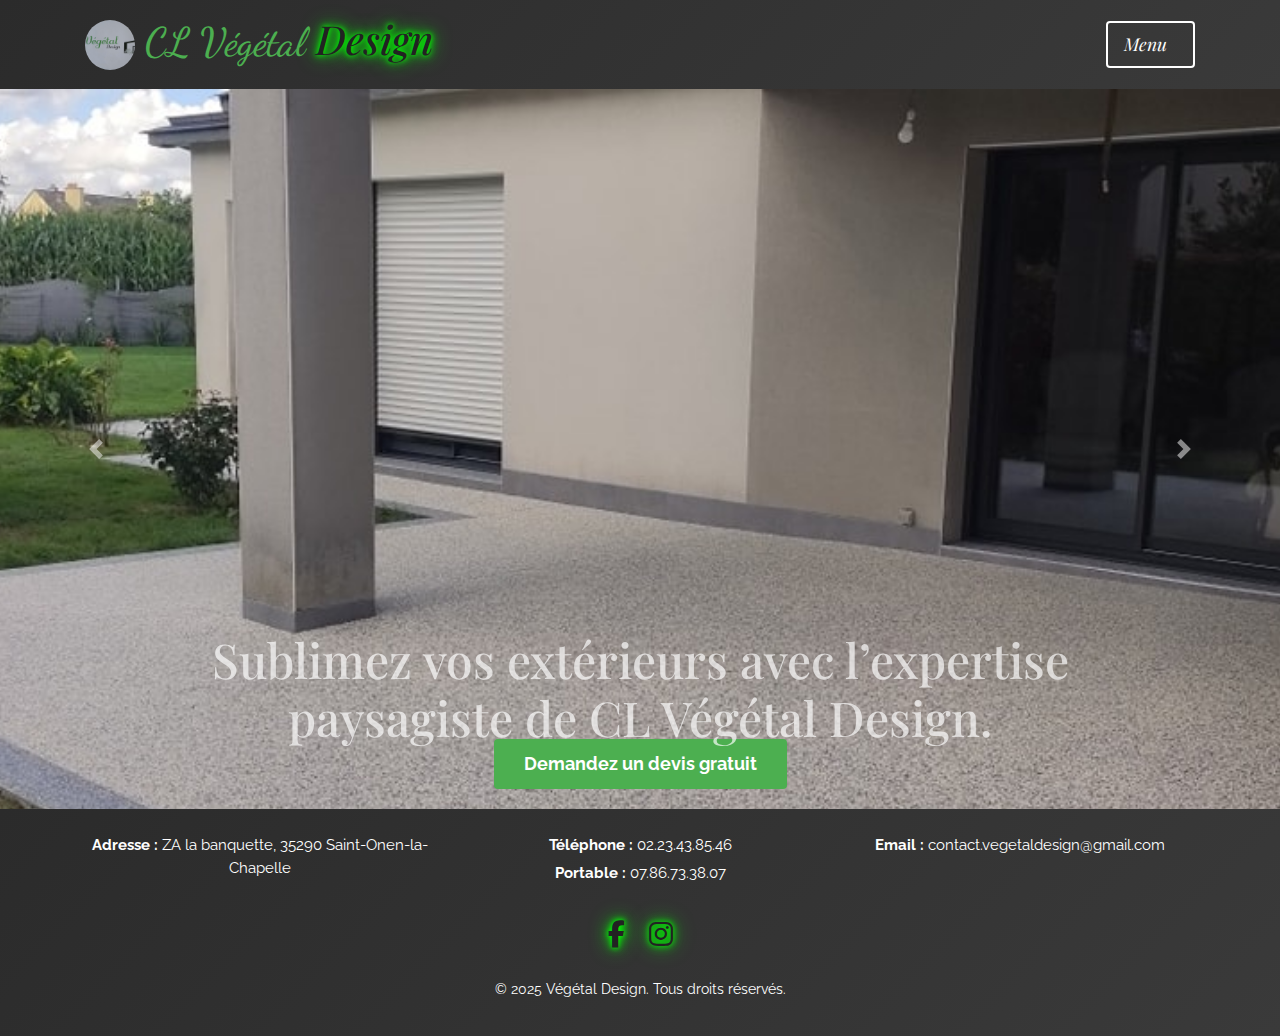
<file: index.html>
<!DOCTYPE html>
<html lang="fr">
<head>
  <meta charset="UTF-8">
  <meta name="viewport" content="width=device-width, initial-scale=1">
  <title>Végétal Design – Accueil</title>
  <!-- Google Fonts : Playfair Display pour les titres et Raleway pour le texte -->
  <link href="https://fonts.googleapis.com/css2?family=Playfair+Display:wght@700&family=Raleway:wght@400;500&display=swap" rel="stylesheet">
  <link href="https://fonts.googleapis.com/css2?family=Dancing+Script:wght@400;700&family=Playfair+Display:ital@1&display=swap" rel="stylesheet">
  <!-- Bootstrap CSS -->
  <link rel="stylesheet" href="https://stackpath.bootstrapcdn.com/bootstrap/4.5.2/css/bootstrap.min.css">
  <link rel="stylesheet" href="https://cdnjs.cloudflare.com/ajax/libs/font-awesome/6.2.0/css/all.min.css" crossorigin="anonymous" referrerpolicy="no-referrer" />
  <link rel="stylesheet" href="css/style.css">
</head>
<body>

  <header class="main-header">
    <div class="container">
      <div class="header-inner">
        <!-- Section Logo et Nom de l'entreprise -->
        <div class="logo">
          <img src="images/logo.jpg" alt="Logo Végétal Design">
          <h1><span class="vegetal">CL Végétal</span> <span class="design"> Design</span></h1>
        </div>
        <!-- Bouton Menu -->
        <button id="menu-button" class="menu-button">
          <span class="menu-text">Menu</span>
          <!-- L'icône burger sera affichée en mobile -->
          <span class="menu-icon"></span>
        </button>
      </div>
    </div>
  </header>
    
  
  <!-- SECTION HERO – Slider plein écran -->
<div class="content"> 
  <section id="hero" class="hero-section">
    <div id="hero-carousel" class="carousel slide" data-ride="carousel">
      <div class="carousel-inner">
        
        <div class="carousel-item active">
          <img src="images/hero-bg1.jpg" class="d-block w-100" alt="Image 1">
          <div class="carousel-caption d-none d-md-block">
            <h1 class="hero-title">Sublimez vos extérieurs avec l’expertise paysagiste de CL Végétal Design.</h1>
            <a href="contact.html" class="btn btn-cta">Demandez un devis gratuit</a>
          </div>
        </div>
        
        <div class="carousel-item">
          <img src="images/hero-bg2.jpg" class="d-block w-100" alt="Image 2">
          <div class="carousel-caption d-none d-md-block">
            <h1 class="hero-title">Sublimez vos extérieurs avec l’expertise paysagiste de CL Végétal Design.</h1>
            <a href="contact.html" class="btn btn-cta">Demandez un devis gratuit</a>
          </div>
        </div>

        <div class="carousel-item">
          <img src="images/hero-bg3.jpg" class="d-block w-100" alt="Image 2">
          <div class="carousel-caption d-none d-md-block">
            <h1 class="hero-title">Sublimez vos extérieurs avec l’expertise paysagiste de CL Végétal Design.</h1>
            <a href="contact.html" class="btn btn-cta">Demandez un devis gratuit</a>
          </div>
        </div>

        <div class="carousel-item">
          <img src="images/hero-bg4.jpg" class="d-block w-100" alt="Image 2">
          <div class="carousel-caption d-none d-md-block">
            <h1 class="hero-title">Sublimez vos extérieurs avec l’expertise paysagiste de CL Végétal Design.</h1>
            <a href="contact.html" class="btn btn-cta">Demandez un devis gratuit</a>
          </div>
        </div>
        
        <div class="carousel-item">
          <img src="images/hero-bg5.jpg" class="d-block w-100" alt="Image 2">
          <div class="carousel-caption d-none d-md-block">
            <h1 class="hero-title">Sublimez vos extérieurs avec l’expertise paysagiste de CL Végétal Design.</h1>
            <a href="contact.html" class="btn btn-cta">Demandez un devis gratuit</a>
          </div>
        </div>

      </div>
      <a class="carousel-control-prev" href="#hero-carousel" role="button" data-slide="prev">
        <span class="carousel-control-prev-icon" aria-hidden="true"></span>
      </a>
      <a class="carousel-control-next" href="#hero-carousel" role="button" data-slide="next">
        <span class="carousel-control-next-icon" aria-hidden="true"></span>
      </a>
    </div>

    <!-- Version mobile : image statique avec titre et bouton -->
    <div class="hero-mobile d-block d-sm-none">
      <img src="images/hero-mobile.png" alt="Hero Mobile" class="hero-mobile-image">
      <div class="hero-mobile-caption">
        <h1 class="hero-title-mobile">Sublimez vos extérieurs avec l’expertise paysagiste de CL Végétal Design.</h1>
        <a href="contact.html" class="btn btn-cta-mobile">Demandez un devis gratuit</a>
      </div>
    </div>
  </section>
</div>

  <!-- FOOTER -->
  <footer class="footer">
    <div class="container text-center">
      <div class="row footer-info">
        <div class="col-12 col-md-4">
          <p><strong>Adresse :</strong> ZA la banquette, 35290 Saint-Onen-la-Chapelle</p>
        </div>
        <div class="col-12 col-md-4">
          <p><strong>Téléphone :</strong> 02.23.43.85.46</p>
          <p><strong>Portable :</strong>  07.86.73.38.07</p>
        </div>
        <div class="col-12 col-md-4">
          <p><strong>Email :</strong> contact.vegetaldesign@gmail.com</p>
        </div>
      </div>
      <div class="social-icons my-4">
        <a href="https://www.facebook.com/profile.php?id=61561295412780&locale=fr_FR" target="_blank" title="Facebook"><i class="fab fa-facebook-f"></i></a>
        <a href="https://www.instagram.com/vegetaldesign35290/" target="_blank" title="Instagram"><i class="fab fa-instagram"></i></a>
      </div>
      <div class="footer-bottom">
        <p>&copy; 2025 Végétal Design. Tous droits réservés.</p>
      </div>
    </div>
  </footer>

  <!-- Overlay couvrant toute la page -->
<div id="menu-overlay" class="menu-overlay">
  <!-- Conteneur centré pour le menu -->
  <div class="menu-container">
    <nav class="menu-content">
      <ul class="menu-list">
        <li><a href="index.html">Accueil</a></li>
        <li><a href="services.html">Nos Services</a></li>
        <li><a href="about.html">À Propos</a></li>
        <li><a href="portfolio.html">Portfolio</a></li>
        <li><a href="contact.html">Contact</a></li>
      </ul>
    </nav>
  </div>
</div>

  
  <!-- JS : jQuery, Popper.js, Bootstrap, GSAP & Script personnalisé -->
  <script src="https://code.jquery.com/jquery-3.5.1.slim.min.js"></script>
  <script src="https://cdn.jsdelivr.net/npm/popper.js@1.16.1/dist/umd/popper.min.js"></script>
  <script src="https://stackpath.bootstrapcdn.com/bootstrap/4.5.2/js/bootstrap.min.js"></script>
  <!-- GSAP pour des animations fluides -->
  <script src="https://cdnjs.cloudflare.com/ajax/libs/gsap/3.10.4/gsap.min.js"></script>
  <script src="https://identity.netlify.com/v1/netlify-identity-widget.js"></script>
  <script src="js/script.js"></script>
</body>
</html>
</file>
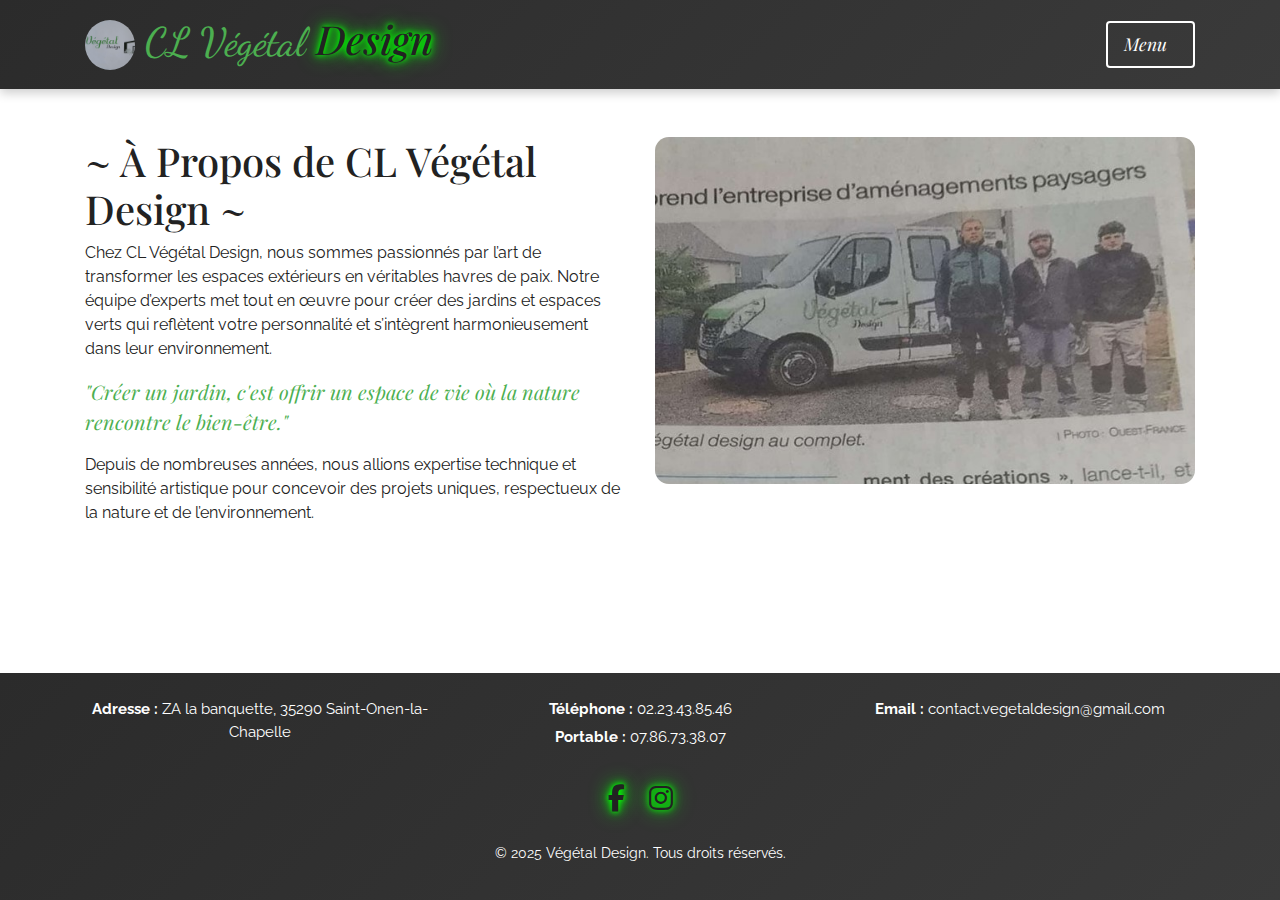
<file: about.html>
<!DOCTYPE html>
<html lang="fr">
<head>
  <meta charset="UTF-8">
  <meta name="viewport" content="width=device-width, initial-scale=1">
  <title>Végétal Design – À Propos</title>
  <link href="https://fonts.googleapis.com/css2?family=Playfair+Display:wght@700&family=Raleway:wght@400;500&display=swap" rel="stylesheet">
  <link href="https://fonts.googleapis.com/css2?family=Dancing+Script:wght@400;700&family=Playfair+Display:ital@1&display=swap" rel="stylesheet">
  <link rel="stylesheet" href="https://stackpath.bootstrapcdn.com/bootstrap/4.5.2/css/bootstrap.min.css">
  <link rel="stylesheet" href="https://cdnjs.cloudflare.com/ajax/libs/font-awesome/6.2.0/css/all.min.css" crossorigin="anonymous" referrerpolicy="no-referrer" />
  <link rel="stylesheet" href="css/style.css">
</head>
<body>
  <!--Header-->
  <header class="main-header">
    <div class="container">
      <div class="header-inner">
        <!-- Section Logo et Nom de l'entreprise -->
        <div class="logo">
          <img src="images/logo.jpg" alt="Logo Végétal Design">
          <h1><span class="vegetal">CL Végétal</span> <span class="design"> Design</span></h1>
        </div>
        <!-- Bouton Menu -->
        <button id="menu-button" class="menu-button">
          <span class="menu-text">Menu</span>
          <!-- L'icône burger sera affichée en mobile -->
          <span class="menu-icon"></span>
        </button>
      </div>
    </div>
  </header>

  <!-- CONTENU : Présentation en 2 colonnes -->
<div class="content">
  <main class="container my-5">
    <div class="row">
      <!-- Colonne gauche : Texte -->
      <div class="col-md-6">
        <h1>~ À Propos de CL Végétal Design ~</h1>
        <p>Chez CL Végétal Design, nous sommes passionnés par l’art de transformer les espaces extérieurs en véritables havres de paix. Notre équipe d’experts met tout en œuvre pour créer des jardins et espaces verts qui reflètent votre personnalité et s’intègrent harmonieusement dans leur environnement.</p>
        <blockquote class="blockquote">
          <p class="a-propos mb-0">"Créer un jardin, c'est offrir un espace de vie où la nature rencontre le bien-être."</p>
        </blockquote>
        <p>Depuis de nombreuses années, nous allions expertise technique et sensibilité artistique pour concevoir des projets uniques, respectueux de la nature et de l’environnement.</p>
      </div>
      <!-- Colonne droite : Image avec effet parallax -->
      <div class="col-md-6">
        <div class="image-team parallax-container">
          <img src="images/team.jpg" alt="Équipe Végétal Design" class="img-fluid parallax-image">
        </div>
      </div>
    </div>
  </main>
</div>

  <!-- FOOTER -->
  <footer class="footer">
    <div class="container text-center">
      <div class="row footer-info">
        <div class="col-12 col-md-4">
          <p><strong>Adresse :</strong> ZA la banquette, 35290 Saint-Onen-la-Chapelle</p>
        </div>
        <div class="col-12 col-md-4">
          <p><strong>Téléphone :</strong> 02.23.43.85.46</p>
          <p><strong>Portable :</strong>  07.86.73.38.07</p>
        </div>
        <div class="col-12 col-md-4">
          <p><strong>Email :</strong> contact.vegetaldesign@gmail.com</p>
        </div>
      </div>
      <div class="social-icons my-4">
        <a href="https://www.facebook.com/profile.php?id=61561295412780&locale=fr_FR" target="_blank" title="Facebook"><i class="fab fa-facebook-f"></i></a>
        <a href="https://www.instagram.com/vegetaldesign35290/" target="_blank" title="Instagram"><i class="fab fa-instagram"></i></a>
      </div>
      <div class="footer-bottom">
        <p>&copy; 2025 Végétal Design. Tous droits réservés.</p>
      </div>
    </div>
  </footer>


  <!-- Overlay couvrant toute la page -->
  <div id="menu-overlay" class="menu-overlay">
    <!-- Conteneur centré pour le menu -->
    <div class="menu-container">
      <nav class="menu-content">
        <ul class="menu-list">
          <li><a href="index.html">Accueil</a></li>
          <li><a href="services.html">Nos Services</a></li>
          <li><a href="about.html">À Propos</a></li>
          <li><a href="portfolio.html">Portfolio</a></li>
          <li><a href="contact.html">Contact</a></li>
        </ul>
      </nav>
    </div>
  </div>

  <!-- JS -->
  <script src="https://code.jquery.com/jquery-3.5.1.slim.min.js"></script>
  <script src="https://cdn.jsdelivr.net/npm/popper.js@1.16.1/dist/umd/popper.min.js"></script>
  <script src="https://stackpath.bootstrapcdn.com/bootstrap/4.5.2/js/bootstrap.min.js"></script>
  <script src="https://cdnjs.cloudflare.com/ajax/libs/gsap/3.10.4/gsap.min.js"></script>
  <script src="js/script.js"></script>
</body>
</html>
</file>
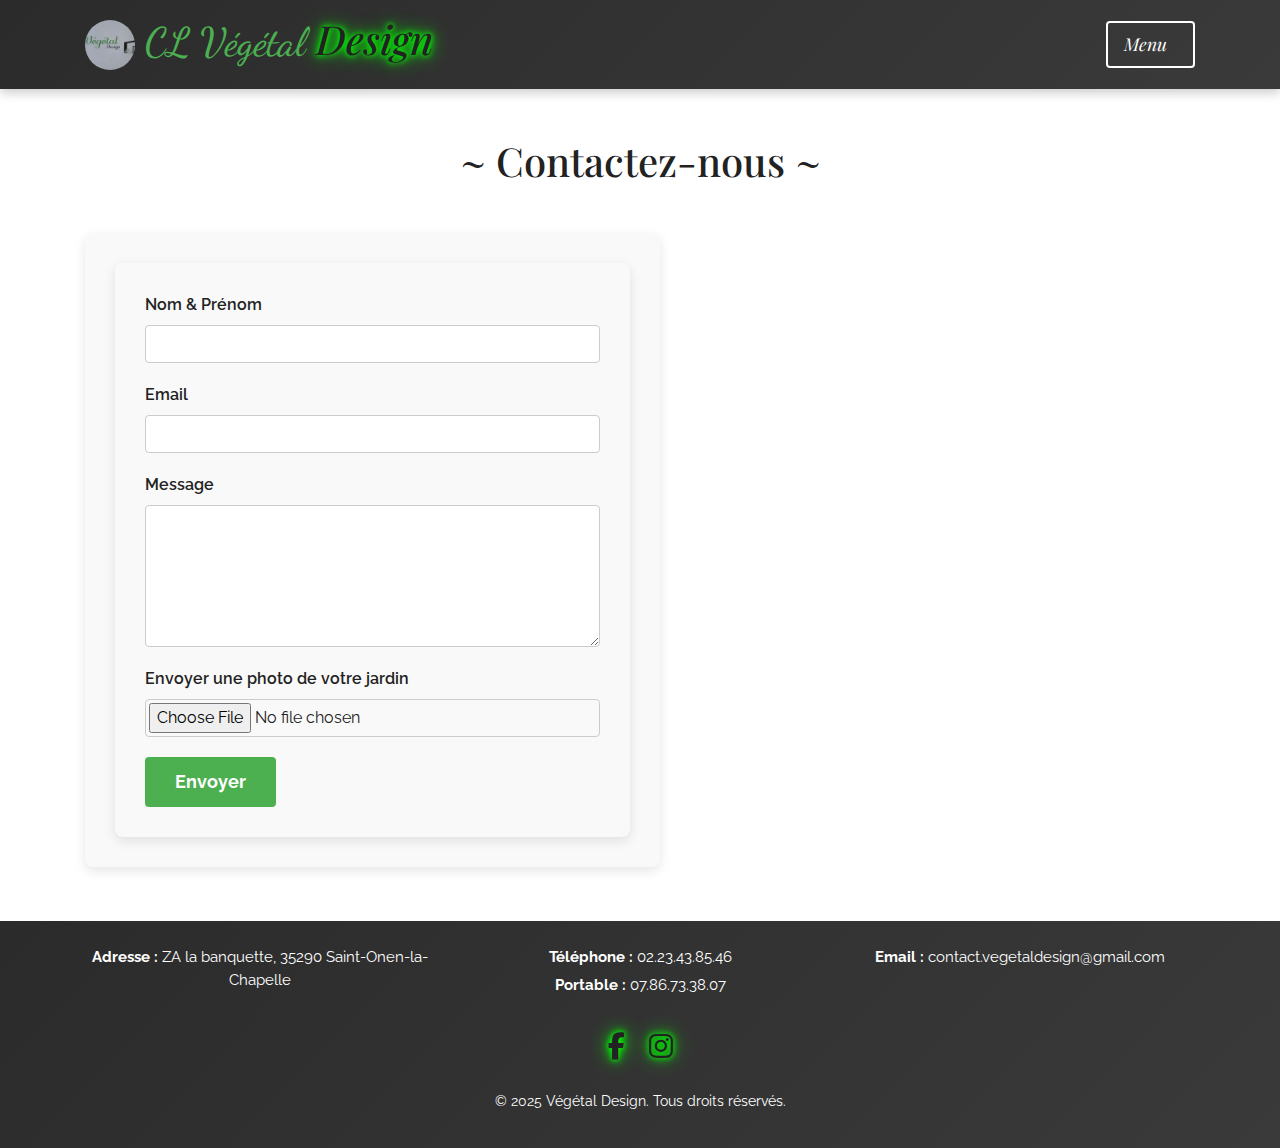
<file: contact.html>
<!DOCTYPE html>
<html lang="fr">
<head>
  <meta charset="UTF-8">
  <meta name="viewport" content="width=device-width, initial-scale=1">
  <title>Végétal Design – Contact</title>
  <link href="https://fonts.googleapis.com/css2?family=Playfair+Display:wght@700&family=Raleway:wght@400;500&display=swap" rel="stylesheet">
  <link href="https://fonts.googleapis.com/css2?family=Dancing+Script:wght@400;700&family=Playfair+Display:ital@1&display=swap" rel="stylesheet">
  <link rel="stylesheet" href="https://stackpath.bootstrapcdn.com/bootstrap/4.5.2/css/bootstrap.min.css">
  <link rel="stylesheet" href="https://cdnjs.cloudflare.com/ajax/libs/font-awesome/6.2.0/css/all.min.css" crossorigin="anonymous" referrerpolicy="no-referrer" />
  <link rel="stylesheet" href="css/style.css">
</head>
<body>
  <!--Header-->
  <header class="main-header">
    <div class="container">
      <div class="header-inner">
        <!-- Section Logo et Nom de l'entreprise -->
        <div class="logo">
          <img src="images/logo.jpg" alt="Logo Végétal Design">
          <h1><span class="vegetal">CL Végétal</span> <span class="design"> Design</span></h1>
        </div>
        <!-- Bouton Menu -->
        <button id="menu-button" class="menu-button">
          <span class="menu-text">Menu</span>
          <!-- L'icône burger sera affichée en mobile -->
          <span class="menu-icon"></span>
        </button>
      </div>
    </div>
  </header>

  <!-- CONTENU : Formulaire de contact -->
<div class="content ">
  <main class="container my-5">
    <h1 class="text-center mb-5">~ Contactez-nous ~</h1>
    <div class="contact-container">
      <div class="contact-form">
      <form id="contactForm" action="https://netlify.com/api/form" method="POST" enctype="multipart/form-data">
        <div class="form-group">
          <label for="nom">Nom & Prénom</label>
          <input type="text" class="form-control" id="nom" name="nom" required>
        </div>
        <div class="form-group">
          <label for="email">Email</label>
          <input type="email" class="form-control" id="email" name="email" required>
        </div>
        <div class="form-group">
          <label for="message">Message</label>
          <textarea class="form-control" id="message" name="message" rows="5" required></textarea>
        </div>
        <div class="form-group">
          <label for="photo">Envoyer une photo de votre jardin</label>
          <input type="file" class="form-control-file" id="photo" name="photo">
        </div>
        <button type="submit" class="btn btn-cta">Envoyer</button>
      </form>
      <!-- Message de confirmation -->
      <div id="confirmationMessage" class="alert alert-success mt-3" style="display:none;">
        Merci, nous vous répondrons sous 24h !
      </div>
    </div>
    <!-- Carte de localisation -->
    <div class="contact-map">
      <div class="map-responsive">
      <!-- Intégration d'une carte Google Maps -->
      <iframe
       src="https://www.google.com/maps/embed?pb=!1m18!1m12!1m3!1d85148.09074324697!2d-2.2410465168731655!3d48.17043570537285!2m3!1f0!2f0!3f0!3m2!1i1024!2i768!4f13.1!3m3!1m2!1s0x480e51183fb7198b%3A0x40ca5cd36e4a740!2s35290%20Saint-Onen-la-Chapelle!5e0!3m2!1sfr!2sfr!4v1738448798704!5m2!1sfr!2sfr" width="600" height="450" style="border:0;" allowfullscreen="" loading="lazy" referrerpolicy="no-referrer-when-downgrade">
         style="border:0;" allowfullscreen="" loading="lazy"></iframe>
      </div>
    </div>
  </div>
  </main>
</div>

  <!-- FOOTER -->
  <footer class="footer">
    <div class="container text-center">
      <div class="row footer-info">
        <div class="col-12 col-md-4">
          <p><strong>Adresse :</strong> ZA la banquette, 35290 Saint-Onen-la-Chapelle</p>
        </div>
        <div class="col-12 col-md-4">
          <p><strong>Téléphone :</strong> 02.23.43.85.46</p>
          <p><strong>Portable :</strong>  07.86.73.38.07</p>
        </div>
        <div class="col-12 col-md-4">
          <p><strong>Email :</strong> contact.vegetaldesign@gmail.com</p>
        </div>
      </div>
      <div class="social-icons my-4">
        <a href="https://www.facebook.com/profile.php?id=61561295412780&locale=fr_FR" target="_blank" title="Facebook"><i class="fab fa-facebook-f"></i></a>
        <a href="https://www.instagram.com/vegetaldesign35290/" target="_blank" title="Instagram"><i class="fab fa-instagram"></i></a>
      </div>
      <div class="footer-bottom">
        <p>&copy; 2025 Végétal Design. Tous droits réservés.</p>
      </div>
    </div>
  </footer>


    <!-- Overlay couvrant toute la page -->
<div id="menu-overlay" class="menu-overlay">
  <!-- Conteneur centré pour le menu -->
  <div class="menu-container">
    <nav class="menu-content">
      <ul class="menu-list">
        <li><a href="index.html">Accueil</a></li>
        <li><a href="services.html">Nos Services</a></li>
        <li><a href="about.html">À Propos</a></li>
        <li><a href="portfolio.html">Portfolio</a></li>
        <li><a href="contact.html">Contact</a></li>
      </ul>
    </nav>
  </div>
</div>
  
  <!-- JS -->
  <script src="https://code.jquery.com/jquery-3.5.1.slim.min.js"></script>
  <script src="https://cdn.jsdelivr.net/npm/popper.js@1.16.1/dist/umd/popper.min.js"></script>
  <script src="https://stackpath.bootstrapcdn.com/bootstrap/4.5.2/js/bootstrap.min.js"></script>
  <script src="https://cdnjs.cloudflare.com/ajax/libs/gsap/3.10.4/gsap.min.js"></script>
  <script src="js/script.js"></script>
  <script>
    // Gestion du formulaire de contact : affichage du message de confirmation
    document.getElementById('contactForm').addEventListener('submit', function(e) {
      e.preventDefault();
      // Ici, vous pouvez intégrer l’envoi via Netlify ou votre back-end
      document.getElementById('confirmationMessage').style.display = 'block';
      setTimeout(() => {
        document.getElementById('confirmationMessage').style.display = 'none';
        this.reset();
      }, 5000);
    });
  </script>
</body>
</html>
</file>
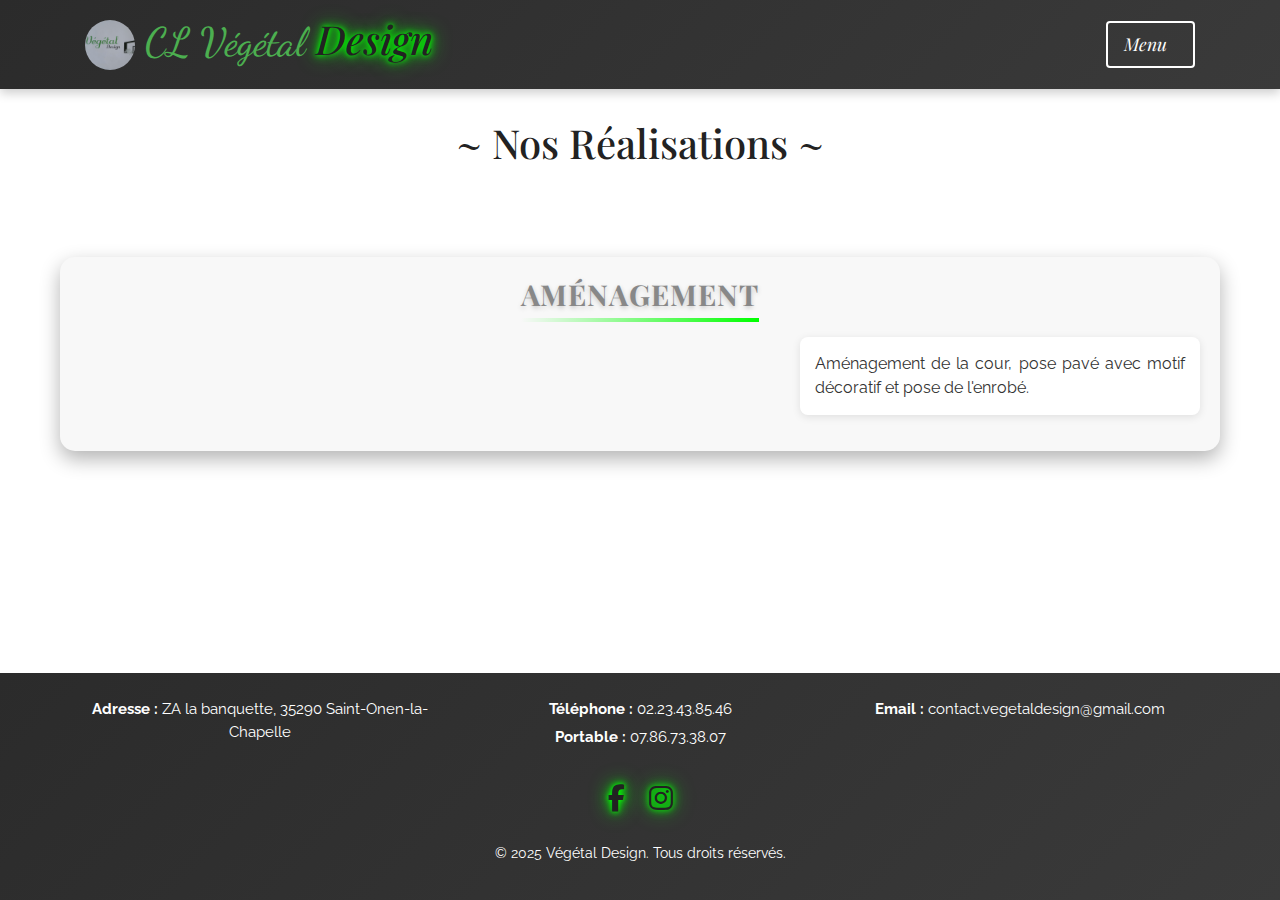
<file: portfolio.html>
<!DOCTYPE html>
<html lang="fr">
<head>
  <meta charset="UTF-8">
  <meta name="viewport" content="width=device-width, initial-scale=1">
  <title>Végétal Design – Portfolio</title>
  <link href="https://fonts.googleapis.com/css2?family=Playfair+Display:wght@700&family=Raleway:wght@400;500&display=swap" rel="stylesheet">
  <link href="https://fonts.googleapis.com/css2?family=Dancing+Script:wght@400;700&family=Playfair+Display:ital@1&display=swap" rel="stylesheet">
  <link rel="stylesheet" href="https://stackpath.bootstrapcdn.com/bootstrap/4.5.2/css/bootstrap.min.css">
  <link rel="stylesheet" href="https://cdnjs.cloudflare.com/ajax/libs/font-awesome/6.2.0/css/all.min.css" crossorigin="anonymous" referrerpolicy="no-referrer" />
  <link rel="stylesheet" href="css/style.css">
</head>
<body>

  <header class="main-header">
    <div class="container">
      <div class="header-inner">
        <!-- Section Logo et Nom de l'entreprise -->
        <div class="logo">
          <img src="images/logo.jpg" alt="Logo Végétal Design">
          <h1><span class="vegetal">CL Végétal</span> <span class="design"> Design</span></h1>
        </div>
        <!-- Bouton Menu -->
        <button id="menu-button" class="menu-button">
          <span class="menu-text">Menu</span>
          <!-- L'icône burger sera affichée en mobile -->
          <span class="menu-icon"></span>
        </button>
      </div>
    </div>
  </header>

  <!-- CONTENU : grille d’images -->
  <div class="content">
    <h1 class="h1portfolio">~ Nos Réalisations ~</h1>
    <section id="portfolio">
  
    <div id="gallery">

      <script>
        fetch('/data/avantapres.json')
          .then(response => response.json())
          .then(data => {
            const galleryContainer = document.getElementById('gallery');
      
            data.entries.forEach((entry, index) => {
              const item = entry.item;
      
              const div = document.createElement('div');
              div.className = 'gallery-item';
              div.innerHTML = `
                  <div class="portfolio-card">
                    <h2 class="portfolio-title">${item.title}</h2>
                    <div class="portfolio-content">
                      <div id="slider-${index}" class="juxtapose"></div>
                     ${item.description ? `<p class="portfolio-description">${item.description}</p>` : ''}
                    </div>
                  </div>
              `;
              galleryContainer.appendChild(div);
      
              // Ajouter le slider
              new juxtapose.JXSlider(`#slider-${index}`, [
                { src: item.imageAvant, label: "Avant" },
                { src: item.imageApres, label: "Après" }
              ], {
                showLabels: true,
                animate: true,
                startingPosition: "50%",
                makeResponsive: true
              });
            });
          })
          .catch(error => console.error('Erreur lors du chargement du JSON:', error));
      </script>
    </div>
  </div>     
  
  <!-- FOOTER -->
  <footer class="footer">
    <div class="container text-center">
      <div class="row footer-info">
        <div class="col-12 col-md-4">
          <p><strong>Adresse :</strong> ZA la banquette, 35290 Saint-Onen-la-Chapelle</p>
        </div>
        <div class="col-12 col-md-4">
          <p><strong>Téléphone :</strong> 02.23.43.85.46</p>
          <p><strong>Portable :</strong>  07.86.73.38.07</p>
        </div>
        <div class="col-12 col-md-4">
          <p><strong>Email :</strong> contact.vegetaldesign@gmail.com</p>
        </div>
      </div>
      <div class="social-icons my-4">
        <a href="https://www.facebook.com/profile.php?id=61561295412780&locale=fr_FR" target="_blank" title="Facebook"><i class="fab fa-facebook-f"></i></a>
        <a href="https://www.instagram.com/vegetaldesign35290/" target="_blank" title="Instagram"><i class="fab fa-instagram"></i></a>
      </div>
      <div class="footer-bottom">
        <p>&copy; 2025 Végétal Design. Tous droits réservés.</p>
      </div>
    </div>
  </footer>

  <!-- Overlay couvrant toute la page -->
  <div id="menu-overlay" class="menu-overlay">
    <!-- Conteneur centré pour le menu -->
    <div class="menu-container">
      <nav class="menu-content">
        <ul class="menu-list">
          <li><a href="index.html">Accueil</a></li>
          <li><a href="services.html">Nos Services</a></li>
          <li><a href="about.html">À Propos</a></li>
          <li><a href="portfolio.html">Portfolio</a></li>
          <li><a href="contact.html">Contact</a></li>
        </ul>
      </nav>
    </div>
  </div>
  
  <!-- JS -->
  <script src="https://code.jquery.com/jquery-3.5.1.slim.min.js"></script>
  <script src="https://cdn.jsdelivr.net/npm/popper.js@1.16.1/dist/umd/popper.min.js"></script>
  <script src="https://stackpath.bootstrapcdn.com/bootstrap/4.5.2/js/bootstrap.min.js"></script>
  <link rel="stylesheet" href="https://cdn.knightlab.com/libs/juxtapose/latest/css/juxtapose.css">
  <script src="https://cdn.knightlab.com/libs/juxtapose/latest/js/juxtapose.min.js"></script>
  <script src="https://cdnjs.cloudflare.com/ajax/libs/gsap/3.10.4/gsap.min.js"></script>
  <script src="js/script.js"></script>

</body>
</html>
</file>
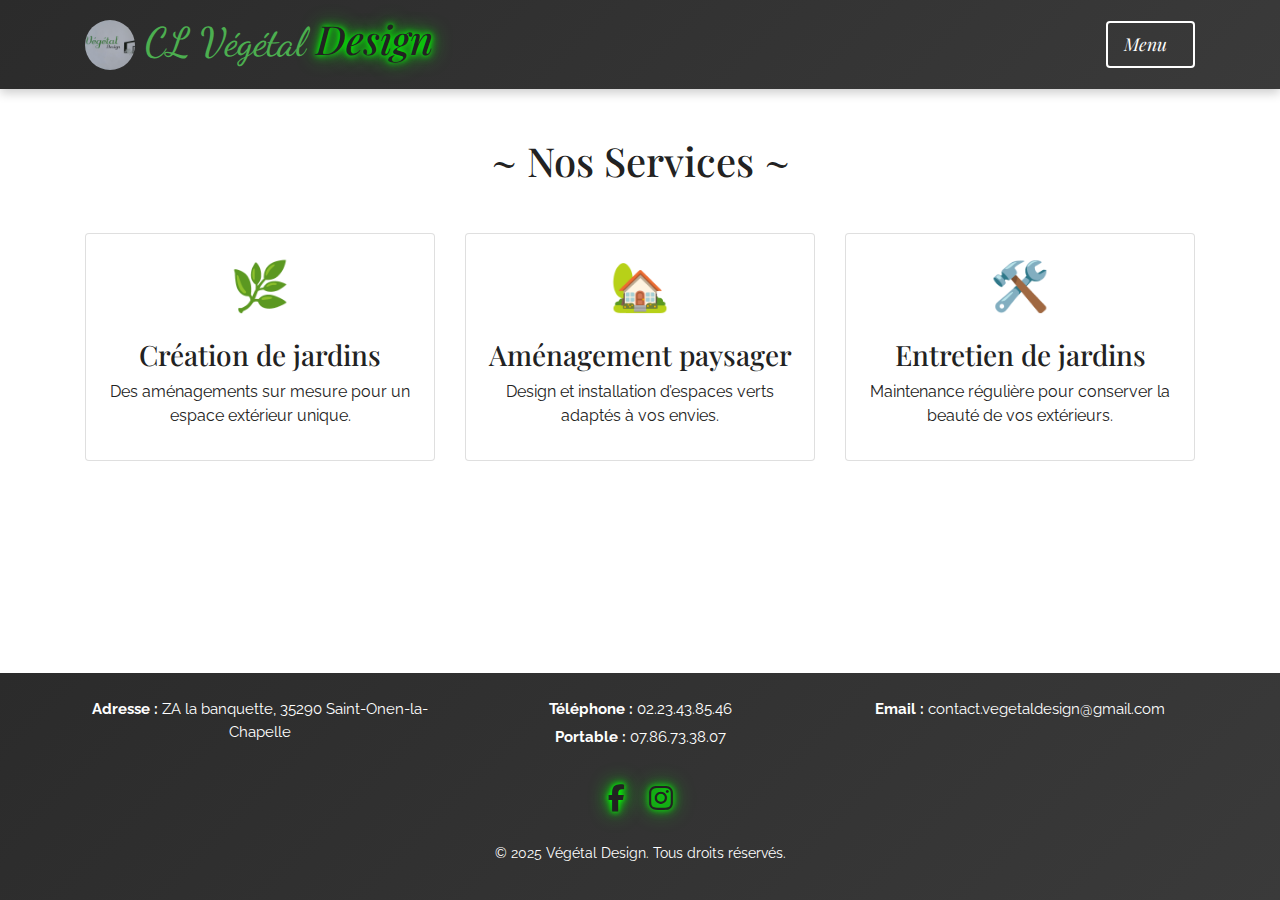
<file: services.html>
<!DOCTYPE html>
<html lang="fr">
<head>
  <meta charset="UTF-8">
  <meta name="viewport" content="width=device-width, initial-scale=1">
  <title>Végétal Design – Nos Services</title>
  <link href="https://fonts.googleapis.com/css2?family=Playfair+Display:wght@700&family=Raleway:wght@400;500&display=swap" rel="stylesheet">
  <link href="https://fonts.googleapis.com/css2?family=Dancing+Script:wght@400;700&family=Playfair+Display:ital@1&display=swap" rel="stylesheet">
  <link rel="stylesheet" href="https://stackpath.bootstrapcdn.com/bootstrap/4.5.2/css/bootstrap.min.css">
  <link rel="stylesheet" href="https://cdnjs.cloudflare.com/ajax/libs/font-awesome/6.2.0/css/all.min.css" crossorigin="anonymous" referrerpolicy="no-referrer" />
  <link rel="stylesheet" href="css/style.css">
</head>
<body>
  
  <header class="main-header">
    <div class="container">
      <div class="header-inner">
        <!-- Section Logo et Nom de l'entreprise -->
        <div class="logo">
          <img src="images/logo.jpg" alt="Logo Végétal Design">
          <h1><span class="vegetal">CL Végétal</span> <span class="design"> Design</span></h1>
        </div>
        <!-- Bouton Menu -->
        <button id="menu-button" class="menu-button">
          <span class="menu-text">Menu</span>
          <!-- L'icône burger sera affichée en mobile -->
          <span class="menu-icon"></span>
        </button>
      </div>
    </div>
  </header>

  <!-- CONTENU : Présentation des services sous forme de cartes -->
<div class="content"> 
  <main class="container my-5">
    <h1 class="text-center mb-5">~ Nos Services ~</h1>
    <div class="row">
      <!-- Carte Service 1 -->
      <div class="col-md-4 mb-4">
        <div class="card service-card text-center p-3">
          <div class="service-icon primary mb-3">🌿</div>
          <h3>Création de jardins</h3>
          <p>Des aménagements sur mesure pour un espace extérieur unique.</p>
        </div>
      </div>
      <!-- Carte Service 2 -->
      <div class="col-md-4 mb-4">
        <div class="card service-card text-center p-3">
          <div class="service-icon primary mb-3">🏡</div>
          <h3>Aménagement paysager</h3>
          <p>Design et installation d’espaces verts adaptés à vos envies.</p>
        </div>
      </div>
      <!-- Carte Service 3 -->
      <div class="col-md-4 mb-4">
        <div class="card service-card text-center p-3">
          <div class="service-icon primary mb-3">🛠️</div>
          <h3>Entretien de jardins</h3>
          <p>Maintenance régulière pour conserver la beauté de vos extérieurs.</p>
        </div>
      </div>
      <!-- Ajoutez d'autres cartes si nécessaire -->
    </div>
  </main>
</div>

  <!-- FOOTER -->
  <footer class="footer">
    <div class="container text-center">
      <div class="row footer-info">
        <div class="col-12 col-md-4">
          <p><strong>Adresse :</strong> ZA la banquette, 35290 Saint-Onen-la-Chapelle</p>
        </div>
        <div class="col-12 col-md-4">
          <p><strong>Téléphone :</strong> 02.23.43.85.46</p>
          <p><strong>Portable :</strong>  07.86.73.38.07</p>
        </div>
        <div class="col-12 col-md-4">
          <p><strong>Email :</strong> contact.vegetaldesign@gmail.com</p>
        </div>
      </div>
      <div class="social-icons my-4">
        <a href="https://www.facebook.com/profile.php?id=61561295412780&locale=fr_FR" target="_blank" title="Facebook"><i class="fab fa-facebook-f"></i></a>
        <a href="https://www.instagram.com/vegetaldesign35290/" target="_blank" title="Instagram"><i class="fab fa-instagram"></i></a>
      </div>
      <div class="footer-bottom">
        <p>&copy; 2025 Végétal Design. Tous droits réservés.</p>
      </div>
    </div>
  </footer>


  <!-- Overlay couvrant toute la page -->
  <div id="menu-overlay" class="menu-overlay">
    <!-- Conteneur centré pour le menu -->
    <div class="menu-container">
      <nav class="menu-content">
        <ul class="menu-list">
          <li><a href="index.html">Accueil</a></li>
          <li><a href="services.html">Nos Services</a></li>
          <li><a href="about.html">À Propos</a></li>
          <li><a href="portfolio.html">Portfolio</a></li>
          <li><a href="contact.html">Contact</a></li>
        </ul>
      </nav>
    </div>
  </div>

  <!-- JS -->
  <script src="https://code.jquery.com/jquery-3.5.1.slim.min.js"></script>
  <script src="https://cdn.jsdelivr.net/npm/popper.js@1.16.1/dist/umd/popper.min.js"></script>
  <script src="https://stackpath.bootstrapcdn.com/bootstrap/4.5.2/js/bootstrap.min.js"></script>
  <script src="https://cdnjs.cloudflare.com/ajax/libs/gsap/3.10.4/gsap.min.js"></script>
  <script src="js/script.js"></script>
</body>
</html>
</file>
<file: css/style.css>
/* Réinitialisation et styles de base */
body, html {
  height: 100%;
  margin: 0;
  padding: 0;
  font-family: 'Raleway', sans-serif;
  color: #222222;
  display: flex;
  flex-direction: column;
}
.content {
  flex: 1; /* Permet au contenu de prendre tout l'espace disponible */
}

/* Titres avec Playfair Display */
h1, h2, h3, h4, h5, h6 {
  font-family: 'Playfair Display', serif;
}

/* Palette de couleurs */
.primary { color: #4CAF50; }
.secondary { color: #222222; }
.light { color: #FFFFFF; }
.gray-wood { color: #888888; }

/* HEADER & MENU */
.main-header {
  background: linear-gradient(135deg, #2B2B2B, #3A3A3A); /* Gris métallisé */
  padding: 15px 0;
  box-shadow: 0 4px 10px rgba(0, 0, 0, 0.2);
}

/* --- Flexbox pour l'intérieur du header --- */
.header-inner {
  display: flex;
  align-items: center;
  justify-content: space-between;
}

/* --- Logo et Nom de l'entreprise --- */
.logo {
  display: flex;
  align-items: center;
}

.logo img {
  max-width: 50px;
  margin-right: 10px;
  border-radius: 50%;
}

.vegetal {
  font-family: 'Dancing Script', cursive;
  color: #4CAF50; /* Vert */
}

.design {
  font-family: 'Playfair Display', serif; 
  color: #222222; 
  font-style: italic;
  text-shadow: 0 0 5px #00FF00, 0 0 10px #00FF00, 0 0 20px #00FF00;
  animation: neonGlow 1.5s infinite alternate; /* Effet pulsant */
}
@keyframes neonGlow {
  0% { text-shadow: 0 0 5px #00FF00, 0 0 10px #00FF00, 0 0 20px #00FF00; }
  50% { text-shadow: 0 0 10px #00FF00, 0 0 20px #00FF00, 0 0 30px #00FF00; }
  100% { text-shadow: 0 0 5px #00FF00, 0 0 10px #00FF00, 0 0 20px #00FF00; }
}
/* --- Bouton Menu classique --- */
.menu-button {
  background: transparent;
  border: 2px solid #fff;
  padding: 8px 16px;
  color: #FFFFFF;
  font-size: 1.1rem;
  border-radius: 4px;
  cursor: pointer;
  display: flex;
  align-items: center;
  transition: background 0.3s, color 0.3s;
  font-family: 'Playfair Display', serif; 
  font-style: italic;
}

.menu-button:hover {
  background: #fff;
  color: #222;
}

/* Par défaut, on affiche le texte et on masque l'icône burger */
.menu-text {
  display: inline-block;
  margin-right: 10px;
}

.menu-icon {
  display: none;
}

/* --- Menu overlay dans un rectangle avec fond transparent & effet de flou --- */
.menu-overlay {
  position: fixed;
  top: 0;
  left: 0;
  width: 100%;
  height: 100%;
  background: rgba(255, 255, 255, 0.2); /* Fond transparent */
  backdrop-filter: blur(10px);
  -webkit-backdrop-filter: blur(10px);
  z-index: 10000;
  display: none; /* Masqué par défaut */
  pointer-events: auto;
}
/* Conteneur du menu centré dans l'overlay */
.menu-container {
  position: absolute;
  top: 50%;
  left: 50%;
  transform: translate(-50%, -50%);
  width: 80%;
  max-width: 600px;
  background: rgba(34, 34, 34, 0.8);
  border-radius: 12px;
  padding: 30px;
}
/* Liste du menu */
.menu-list {
  list-style: none;
  margin: 0;
  padding: 0;
  text-align: center;
}

.menu-list li {
  margin: 15px 0;
}

.menu-list li a {
  text-decoration: none;
  color: #4CAF50; /* Texte vert par défaut */
  font-size: 1.5rem;
  font-weight: bold;
  transition: color 0.3s;
  font-family: 'Playfair Display', serif; 
}

.menu-list li a:hover {
  color: #888888; /* Passe au gris au survol */
}

/* ---------- Carousel (Desktop) ---------- */
.carousel {
  width: 100%;
  height: 100vh;         /* Pleine hauteur de la fenêtre */
  margin-bottom: 0;
  padding-bottom: 0;
}
/* Pour grands écrans */
@media (min-width: 1200px) {
  .carousel {
    height: 80vh;
  }
}

/* Pour écrans moyens */
@media (min-width: 768px) and (max-width: 1199px) {
  .carousel {
    height: 100vh;
  }
}

.carousel-item img {
  width: 100%;
  height: 100vh;
  object-fit: cover;
}


/* L'overlay du carousel (visible sur desktop) */
.carousel-caption {
  bottom: 20%;
}

/* ---------- Version Mobile ---------- */
.hero-mobile {
  display: none; /* Par défaut, masqué pour desktop */
}

.hero-mobile-image {
  width: 100%;
  height: auto;
  display: block;
}

.hero-mobile-caption {
  background-color: rgba(255, 255, 255, 0.9);
  text-align: center;
  padding: 20px;
}

.hero-title-mobile {
  font-family: 'Playfair Display', serif;
  font-size: 2rem;
  color: #222;
  margin-bottom: 15px;
}

.btn-cta-mobile {
  display: inline-block;
  padding: 12px 25px;
  font-size: 1rem;
  font-weight: bold;
  color: #fff;
  background-color: #4CAF50;
  text-decoration: none;
  border: none;
  border-radius: 4px;
  transition: background-color 0.3s, transform 0.3s;
}

.btn-cta-mobile:hover {
  background-color: #222;
  color: #fff;
  transform: scale(1.05);
}
/* ---------- Media Queries ---------- */
/* Pour petits écrans : afficher la version mobile et adapter le carousel */
@media (max-width: 576px) {
  /* Masquer le carousel */
  #hero-carousel {
    display: none;
  }
  /* Afficher la version mobile */
  .hero-mobile {
    display: block;
  }
}

/* Section Hero */
.hero-section {
  position: relative;
  overflow: hidden;
}


.hero-title {
  font-size: 3rem;
  animation: fadeInUp 1s ease forwards;
  display: flex;
  flex-direction: column; /* Force les éléments à s'empiler */
  align-items: center; /* Centre horizontalement */
}
.btn-cta {
  background-color: #4CAF50;
  color: #FFFFFF;
  border: none;
  transition: transform 0.3s, background-color 0.3s;
}
.btn-cta:hover {
  background-color: #222222;
  color: #FFFFFF;
  transform: scale(1.05);
}

/* Cartes de services */
.service-card {
  transition: transform 0.3s, filter 0.3s;
}
.service-card:hover {
  transform: translateY(-10px);
  filter: brightness(1.1);
}
.service-icon {
  font-size: 3rem;
}

/* style page a propos */
.a-propos {
  color: #4CAF50;
  font-style: italic;
  font-family: 'Playfair Display', serif; 
}
.image-team {
  border-radius: 14px;
}

/*style page portfolio */
#portfolio {
  max-width: 1200px;
  margin: 40px auto;
  padding: 20px;
}
.h1portfolio {
  text-align: center;
  padding: 30px;
  margin-bottom: 20px;
}


/*page formulaire*/
/* Formulaire de contact */
form#contactForm {
  max-width: 800px;
  margin: 0 auto;
  background: #f9f9f9;
  padding: 30px;
  border-radius: 8px;
  box-shadow: 0 4px 12px rgba(0, 0, 0, 0.1);
}

/* Groupes de champs */
.form-group {
  margin-bottom: 20px;
}

/* Labels */
.form-group label {
  display: block;
  font-size: 1rem;
  font-weight: 600;
  color: #222222;
  margin-bottom: 8px;
}

/* Champs de saisie */
.form-control,
.form-control-file,
textarea.form-control {
  width: 100%;
  padding: 10px 15px;
  font-size: 1rem;
  border: 1px solid #cccccc;
  border-radius: 4px;
  transition: border-color 0.3s ease;
}

/* Effet focus sur les champs */
.form-control:focus,
textarea.form-control:focus {
  border-color: #4CAF50;
  outline: none;
}

/* Pour le champ de fichier */
.form-control-file {
  padding: 3px;
}

/* Bouton d'envoi */
.btn.btn-cta {
  display: inline-block;
  padding: 12px 30px;
  font-size: 1.1rem;
  font-weight: bold;
  color: #ffffff;
  background-color: #4CAF50;
  border: none;
  border-radius: 4px;
  cursor: pointer;
  transition: background-color 0.3s ease, transform 0.3s ease;
}

.btn.btn-cta:hover {
  background-color: #222222;
  transform: scale(1.02);
}

/* Message de confirmation */
.alert {
  max-width: 600px;
  margin: 20px auto 0;
  padding: 15px 20px;
  font-size: 1rem;
  border-radius: 4px;
  text-align: center;
}

/* Style pour le message de succès */
.alert-success {
  background-color: #d4edda;
  color: #155724;
  border: 1px solid #c3e6cb;
}

/* ------------------------- */
/*   Conteneur Contact Page  */
/* ------------------------- */

/* Conteneur pour le formulaire et la carte */
.contact-container {
  display: flex;
  gap: 20px;
  align-items: flex-start;
}

/* Formulaire de contact */
.contact-form {
  flex: 1;
  background: #f9f9f9;
  padding: 30px;
  border-radius: 8px;
  box-shadow: 0 4px 12px rgba(0, 0, 0, 0.1);
}

/* Carte de localisation */
.contact-map {
  flex: 1;
  min-height: 600px;         /* Hauteur minimale pour être sûr que la carte s'affiche */
  margin: 20px auto;         /* Centre le conteneur */
  max-width: 100%;
  position: relative;
}

/* Conteneur responsive pour l'iframe de la carte */
.map-responsive {
  position: relative;
  width: 100%;
  padding-bottom: 56.25%; /* Ratio 16:9 par défaut */
  margin: 0 auto;
  overflow: hidden;
}

.map-responsive iframe {
  position: absolute;
  top: 0;
  left: 0;
  width: 100%;
  height: 100%;
  border: 0;
}

/* ------------------------- */
/*      Responsive CSS       */
/* ------------------------- */

/* Pour petits écrans (max-width: 576px) */
@media (max-width: 576px) {
  form#contactForm {
    padding: 20px;
  }
  .btn.btn-cta {
    width: 100%;
  }
  .contact-container {
    flex-direction: column;
  }
  .contact-map {
    min-height: 300px;
    width: 100%;
  }
  /* On peut ajuster le ratio pour la carte si besoin */
  .map-responsive {
    padding-bottom: 75%;
  }
}

/* Style modernisé du footer */
.footer {
  width: 100%;
  max-width: 100vw;
  background: linear-gradient(135deg, #2B2B2B, #3A3A3A); /* Gris métallisé */
  color: #fff;
  margin-top: auto;
  padding: 20px;
}
.footer-info p, .footer-info a {
  color: #fff;
  margin: 5px 0;
}
.footer-info p {
  font-size: 0.95rem;
}
.social-icons a {
  font-size: 1.7rem;
  margin: 0 10px;
  transition: transform 0.3s, color 0.3s;
  color: #222222;
  text-shadow: 0 0 5px #00FF00, 0 0 10px #00FF00, 0 0 20px #00FF00;
  animation: neonGlow 1.5s infinite alternate; /* Effet pulsant */
}

.footer-bottom p {
  font-size: 0.9rem;
  margin-top: 20px;
}

/* Animations */
@keyframes fadeIn {
  from { opacity: 0; }
  to { opacity: 1; }
}
@keyframes fadeInUp {
  from { opacity: 0; transform: translateY(20px); }
  to { opacity: 1; transform: translateY(0); }
}

/* Effet parallax pour les images */
.parallax-container {
  overflow: hidden;
  position: relative;
}
.parallax-image {
  width: 100%;
  transition: transform 0.5s ease-out;
}


/* --- Responsive adjustments --- */

/* Tablette */
@media (max-width: 768px) {
  #menu-logo {
    max-width: 70px;
  }
  .company-name {
    font-size: 1.75rem;
  }
  .menu-content .nav-link {
    font-size: 1.3rem;
  }
  .menu-list li a {
    font-size: 1.3rem;
  }
  .portfolio-image {
    height: 200px;  /* Réduisez la hauteur pour s'adapter aux écrans moyens */
  }
}

/* Smartphone */
@media (max-width: 576px) {
  .main-header {
    padding: 10px 0;
  }
  .company-name {
    font-size: 1.5rem;
  }
  .menu-overlay {
    width: 100%;
    padding: 20px;
  }
  .menu-list li a {
    font-size: 1.3rem;
  }
  .menu-text {
    display: none;
  }
  .menu-icon {
    display: block;
    position: relative;
    width: 25px;
    height: 3px;
    background: #fff;
  }

  /* Création des deux traits supplémentaires pour former le burger */
  .menu-icon::before,
  .menu-icon::after {
    content: "";
    position: absolute;
    width: 25px;
    height: 3px;
    background: #fff;
    left: 0;
  }
  .menu-icon::before {
    top: -8px;
  }
  .menu-icon::after {
    top: 8px;
  }
}
/* Adaptation mobile */
@media (max-width: 576px) {
  .portfolio-grid {
    grid-template-columns: repeat(auto-fit, minmax(200px, 1fr));
  }
}

/* Conteneur principal */
.gallery-item {
  display: flex;
  align-items: center;
  justify-content: space-between;
  flex-wrap: wrap;
  background: #f8f8f8;
  border-radius: 15px;
  padding: 20px;
  margin-bottom: 30px;
  box-shadow: 0 8px 20px rgba(0, 0, 0, 0.3);
}

/* Carte contenant l'image et la description */
.portfolio-card {
  display: flex;
  flex-direction: column;
  align-items: center;
  width: 100%;
}

/* Titre du projet */
.portfolio-title {
  font-size: 1.8rem;
  font-weight: bold;
  text-align: center;
  margin-bottom: 15px;
  color: #888888; 
  text-transform: uppercase;
  letter-spacing: 1px;
  text-shadow: 0 2px 5px rgba(0, 0, 0, 0.2);
  position: relative;
  padding-bottom: 10px; /* Pour laisser de la place au laser */
  overflow: visible; /* Pour éviter que le laser dépasse */
}
/* Effet laser animé sous le titre */
.portfolio-title::after {
  content: "";
  position: absolute;
  left: 0;
  bottom: 0; /* Position sous le texte */
  width: 100%;
  height: 4px;
  background: linear-gradient(90deg, rgba(0, 255, 0, 0) 0%, #00FF00 50%, rgba(0, 255, 0, 0) 100%);
  animation: laser-move 2s linear infinite;
  background-size: 200% auto;
}

/* Animation du laser */
@keyframes laser-move {
  0% {
    background-position: -100% 0;
  }
  100% {
    background-position: 100% 0;
  }
}

/* Conteneur du slider et de la description */
.portfolio-content {
  display: flex;
  align-items: center;
  gap: 20px;
  width: 100%;
}

/* Ajustement du slider */
.juxtapose {
  flex: 1;
  max-width: 600px;
  height: auto;
  margin: 20px auto;
}

.before-after-slider {
position: relative;
width: 100%;
max-width: 600px; /* Ajuste selon ton besoin */
height: 500px; /* Ajuste selon ton besoin */
overflow: hidden;
margin: 20px auto;
}

.before, .after {
position: absolute;
top: 0;
left: 0;
width: 100%;
height: 100%;
background-size: cover;
background-position: center;
}
/* Description (optionnelle) */
.portfolio-description {
  flex: 1;
  background: #fff;
  padding: 15px;
  border-radius: 8px;
  box-shadow: 0 2px 8px rgba(0, 0, 0, 0.1);
  font-size: 1rem;
  color: #333;
  text-align: justify;
  max-width: 400px;
}

/* Responsive pour petits écrans */
@media (max-width: 768px) {
  .portfolio-content {
    flex-direction: column;
  }

  .portfolio-description {
    max-width: 100%;
    text-align: center;
  }
}
</file>
